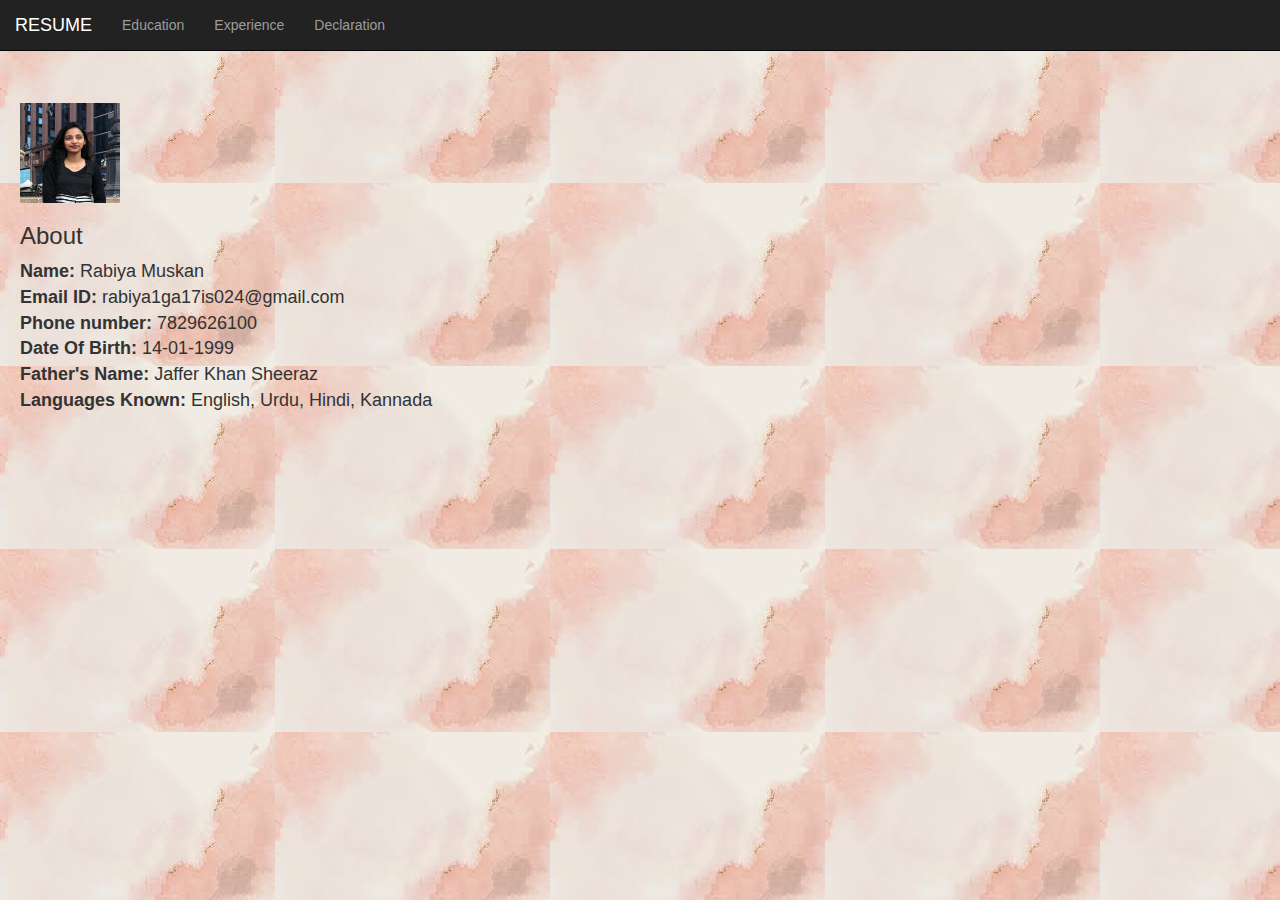
<file: html/index.html>
<!DOCTYPE html>
<html lang="en">
<head>
    <meta charset="UTF-8">
    <meta http-equiv="X-UA-Compatible" content="IE=edge">
    <meta name="viewport" content="width=device-width, initial-scale=1.0">
    <link rel="stylesheet" href="https://maxcdn.bootstrapcdn.com/bootstrap/3.4.1/css/bootstrap.min.css">
    <script src="https://ajax.googleapis.com/ajax/libs/jquery/3.5.1/jquery.min.js"></script>
     <script src="https://maxcdn.bootstrapcdn.com/bootstrap/3.4.1/js/bootstrap.min.js"></script>
     <link rel="stylesheet" href="../css/style.css">
     
</head>
<body>
  

  <nav class="navbar navbar-inverse navbar-fixed-top">

    <div class="container-fluid">
      <div class="navbar-header">
        <a class="navbar-brand" href="#">RESUME </a>
           <!-- <img src="../images/pic.jpeg"> -->
        <!-- <a class="navbar-brand">
            <div class="logo-image">
                  <img src="../images/bg.jpeg" class="img-fluid">
            </div>
      </a> -->
       
      </div>
      <ul class="nav navbar-nav">
      <!--  <li><a href="about.html">About</a></li>-->
        <li><a href="edu.html">Education</a></li>
        <li><a href="exp.html">Experience</a></li>
        <li><a href="des.html">Declaration</a></li>
      </ul>
    </div>
</nav>
    <div id=home>
    </br></br></br></br>
    <p>
        <img src="../images/croppwed.jpeg" style="width:100px;height:100px;">
        <h3>About</h3>
        <b>Name:</b> Rabiya Muskan<br>
        <b>Email ID:</b> rabiya1ga17is024@gmail.com<br>
        <b>Phone number:</b> 7829626100<br>
        <b>Date Of Birth:</b> 14-01-1999<br>
        <b>Father's Name:</b> Jaffer Khan Sheeraz<br>
        <b>Languages Known:</b> English, Urdu, Hindi, Kannada<br>
     </p>
     </div>
</body>
</html>
</file>
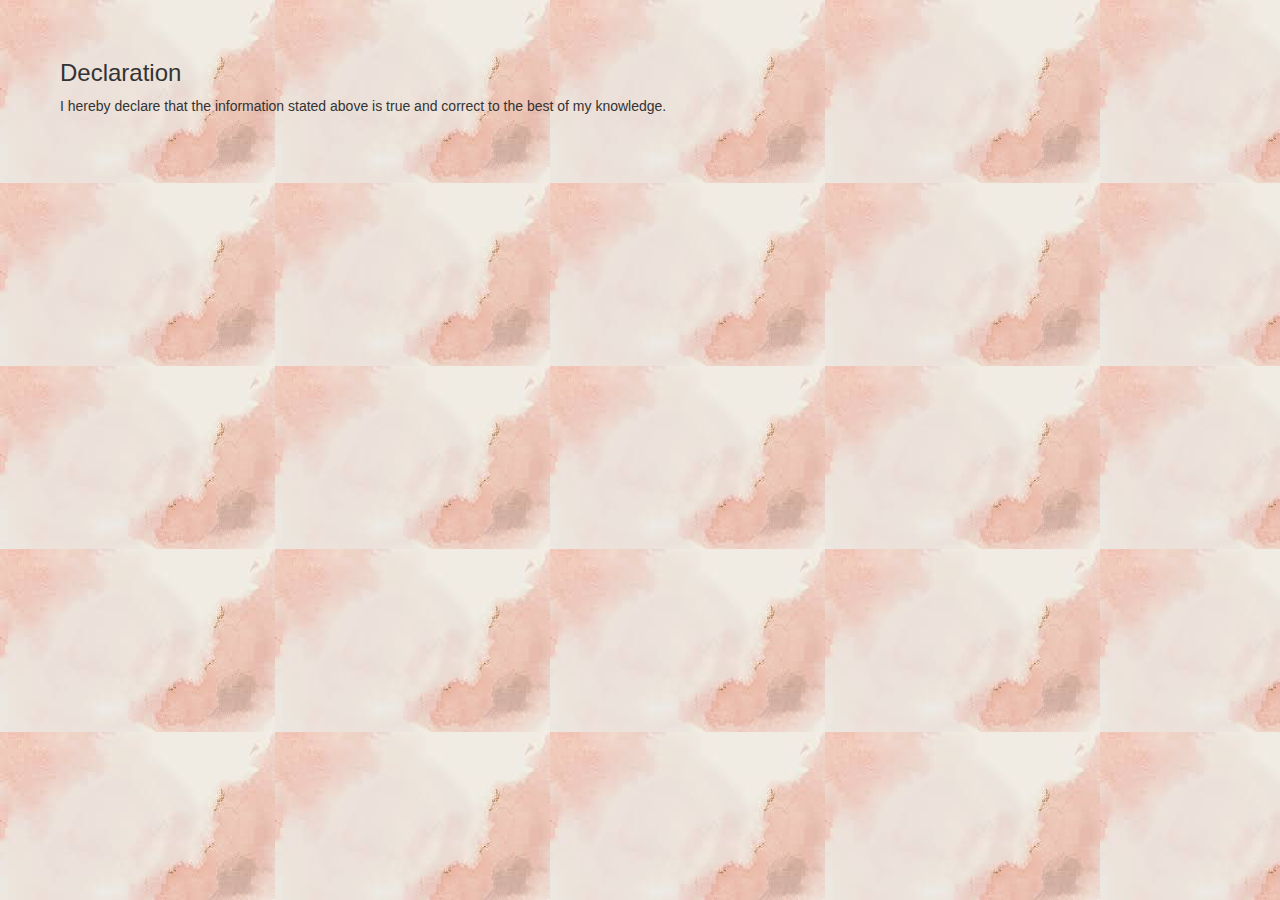
<file: html/des.html>
<!DOCTYPE html>
<html lang="en">
<head>
    <meta charset="UTF-8">
    <meta http-equiv="X-UA-Compatible" content="IE=edge">
    <meta name="viewport" content="width=device-width, initial-scale=1.0">
    <link rel="stylesheet" href="../css/style.css">
    <link rel="stylesheet" href="https://maxcdn.bootstrapcdn.com/bootstrap/3.4.1/css/bootstrap.min.css">
    <script src="https://ajax.googleapis.com/ajax/libs/jquery/3.5.1/jquery.min.js"></script>
     <script src="https://maxcdn.bootstrapcdn.com/bootstrap/3.4.1/js/bootstrap.min.js"></script>
</head>
<body>
        <div id=dess>
        <h3>Declaration</h3>
      <p>I hereby declare that the information stated above is true and correct to the best of my knowledge.</p>
      </div>
</body>
</file>
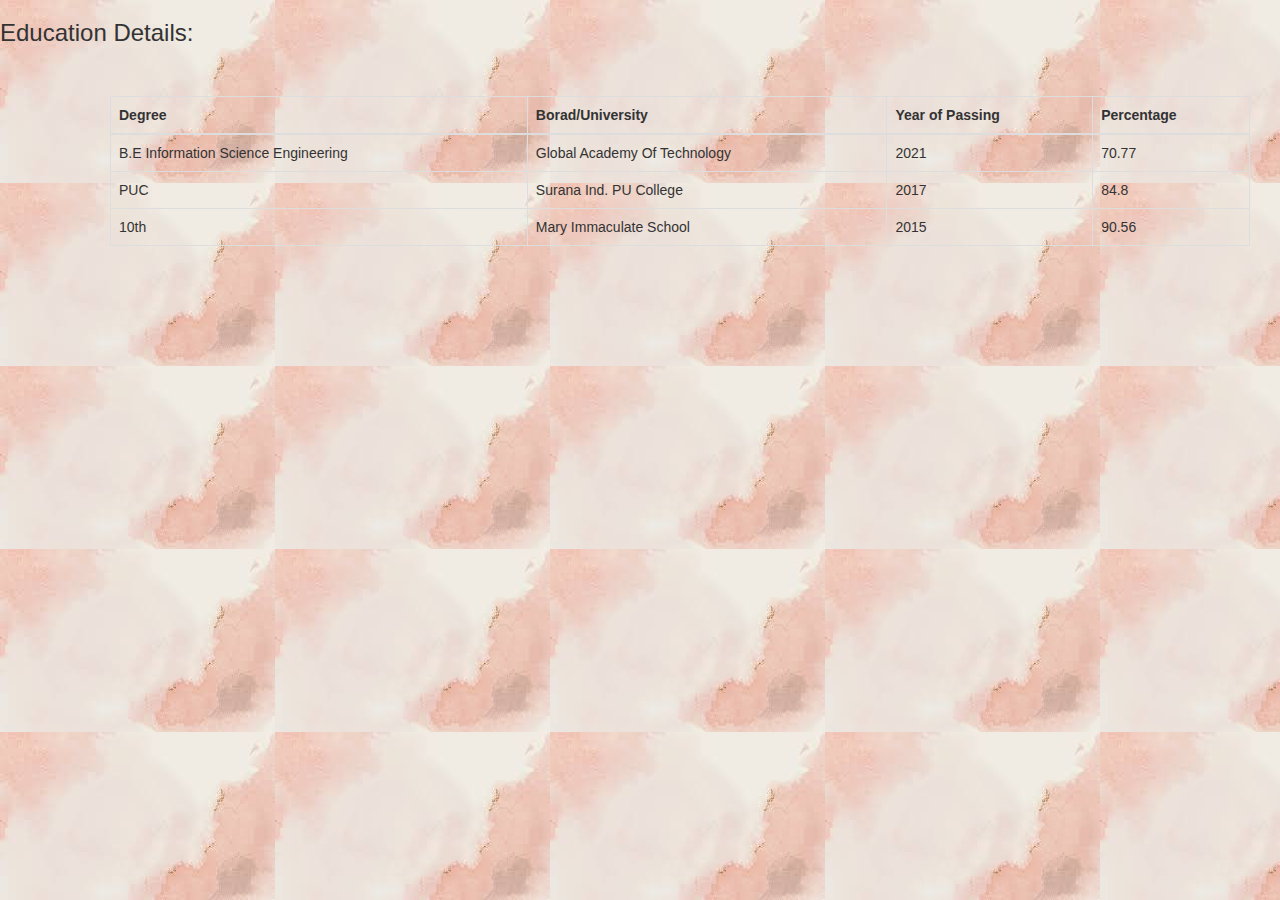
<file: html/edu.html>
<!DOCTYPE html>
<html lang="en">
<head>
    <meta charset="UTF-8">
    <meta http-equiv="X-UA-Compatible" content="IE=edge">
    <meta name="viewport" content="width=device-width, initial-scale=1.0">
    <link rel="stylesheet" href="../css/style.css">
    <link rel="stylesheet" href="https://maxcdn.bootstrapcdn.com/bootstrap/3.4.1/css/bootstrap.min.css">
    <script src="https://ajax.googleapis.com/ajax/libs/jquery/3.5.1/jquery.min.js"></script>
     <script src="https://maxcdn.bootstrapcdn.com/bootstrap/3.4.1/js/bootstrap.min.js"></script>
</head>
<body>
    <h3>Education Details:</h3>
    <div class="container">
    <table class="table table-bordered">
    <thead>
      <tr>
          <th>Degree</th>
          <th>Borad/University</th>
          <th>Year of Passing</th>
          <th>Percentage</th>
        </tr>
        </thead>
        <tr>
            <td>
                B.E Information Science Engineering
            </td>
            <td>
                Global Academy Of Technology
            </td>
            <td>
                2021
            </td>
            <td>
                70.77
            </td>
        </tr>
        <tr>
            <td>
                PUC
            </td>
            <td>
                Surana Ind. PU College
            </td>
            <td>
                2017
            </td>
            <td>
                84.8
            </td>
        </tr>
        <tr>
            <td>
                10th
            </td>
            <td>
                Mary Immaculate School
            </td>
            <td>
                2015
            </td>
            <td>
                90.56
            </td>
        </tr>
        </table>
        </div>
</body>
</html>
</file>
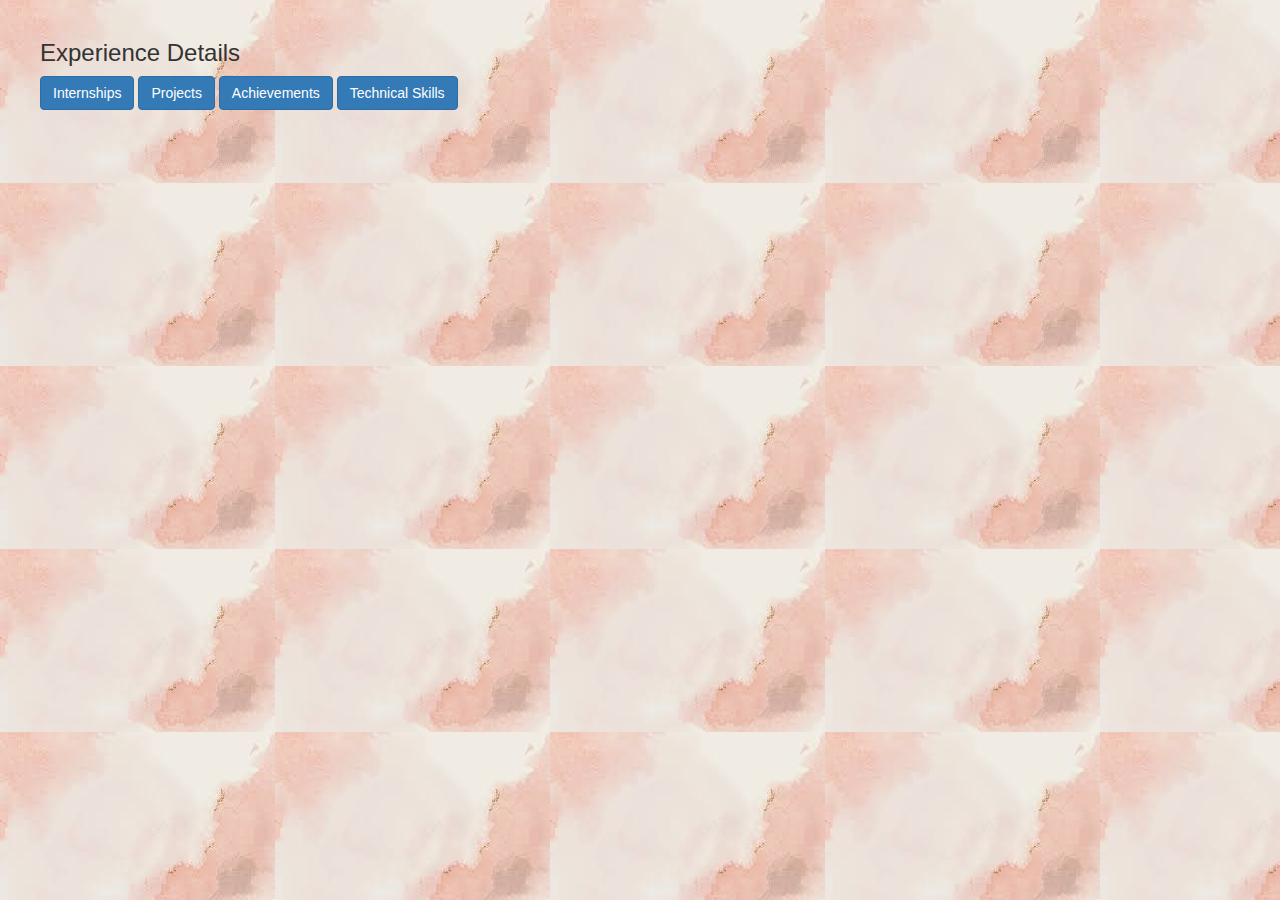
<file: html/exp.html>
<!DOCTYPE html>
<html lang="en">
<head>
    <meta charset="UTF-8">
    <meta http-equiv="X-UA-Compatible" content="IE=edge">
    <meta name="viewport" content="width=device-width, initial-scale=1.0">
    <link rel="stylesheet" href="../css/style.css">
    <link rel="stylesheet" href="https://maxcdn.bootstrapcdn.com/bootstrap/3.4.1/css/bootstrap.min.css">
    <script src="https://ajax.googleapis.com/ajax/libs/jquery/3.5.1/jquery.min.js"></script>
     <script src="https://maxcdn.bootstrapcdn.com/bootstrap/3.4.1/js/bootstrap.min.js"></script>
</head>
<body>
    
    <div id=expp>
        <h3>Experience Details</h3>

        <button type="button" class="btn btn-primary" data-toggle="collapse" data-target="#demo">Internships</button>
  <div id="demo" class="collapse">
    <div class="container">
        <h3>Internships</h3>
        <p><b>Organization Name:</b> Tequed Labs</p>
        <p><b>Duration:</b> 4 weeks</p>
        <p><b>Project:</b> Attendance Tracking System Application using Android Studio</p>
    </br>
        <p><b>Organization Name:</b> Silicon Microsystems</p>
        <p><b>Duration:</b> 4 weeks</p>
        <p><b>Project:</b> Predicting salary of employees using python and data science</p>
        <br>
    </div>
    </div>
    <button type="button" class="btn btn-primary" data-toggle="collapse" data-target="#demo1">Projects</button>
  <div id="demo1" class="collapse">
    <div class="container">
        <h3>Projects</h3>
        <p><b>Projet Title:</b> Event Management System</p>
        <p><b>Technology Used:</b> HTML, CSS, MySQL and Java</p>
        <p><b>Description:</b> Able to develop an event management system that is able to track the event records.</p>
    </div>
    </div>
    <button type="button" class="btn btn-primary" data-toggle="collapse" data-target="#demo2">Achievements</button>
  <div id="demo2" class="collapse">
     <div class="container">
        <h3>Achievements</h3>
        <p>Best Intern Award</p>
    </div>
    </div>
    <button type="button" class="btn btn-primary" data-toggle="collapse" data-target="#demo3">Technical Skills</button>
  <div id="demo3" class="collapse">
    <div class="container">
        <h3>Technical Skills</h3>
        <ul>
            <li>
                Java
            </li>
            <li>
                C, C++
            </li>
            <li>
                MySQL
            </li>
            <li>
                HTML, CSS
            </li>

        </ul>
    </div>
    
</div>
</body>
</html>
</file>
<file: css/style.css>
.navbar {
    overflow: hidden;
    position:fixed;
}
/* .logo-image{
    width: 50px;
    height: 44px;
    border-radius: 50%;
    overflow: hidden;
    margin-top: -6px;
} */
body{
background-image: url("../images/bg2.jpg");
}
#home{
    padding-left: 20px;
    font-size: large;
}

table{
    margin: 40px;
  
}

#expp{
    margin: 40px;
}

#dess{
    margin: 60px;
}
</file>
